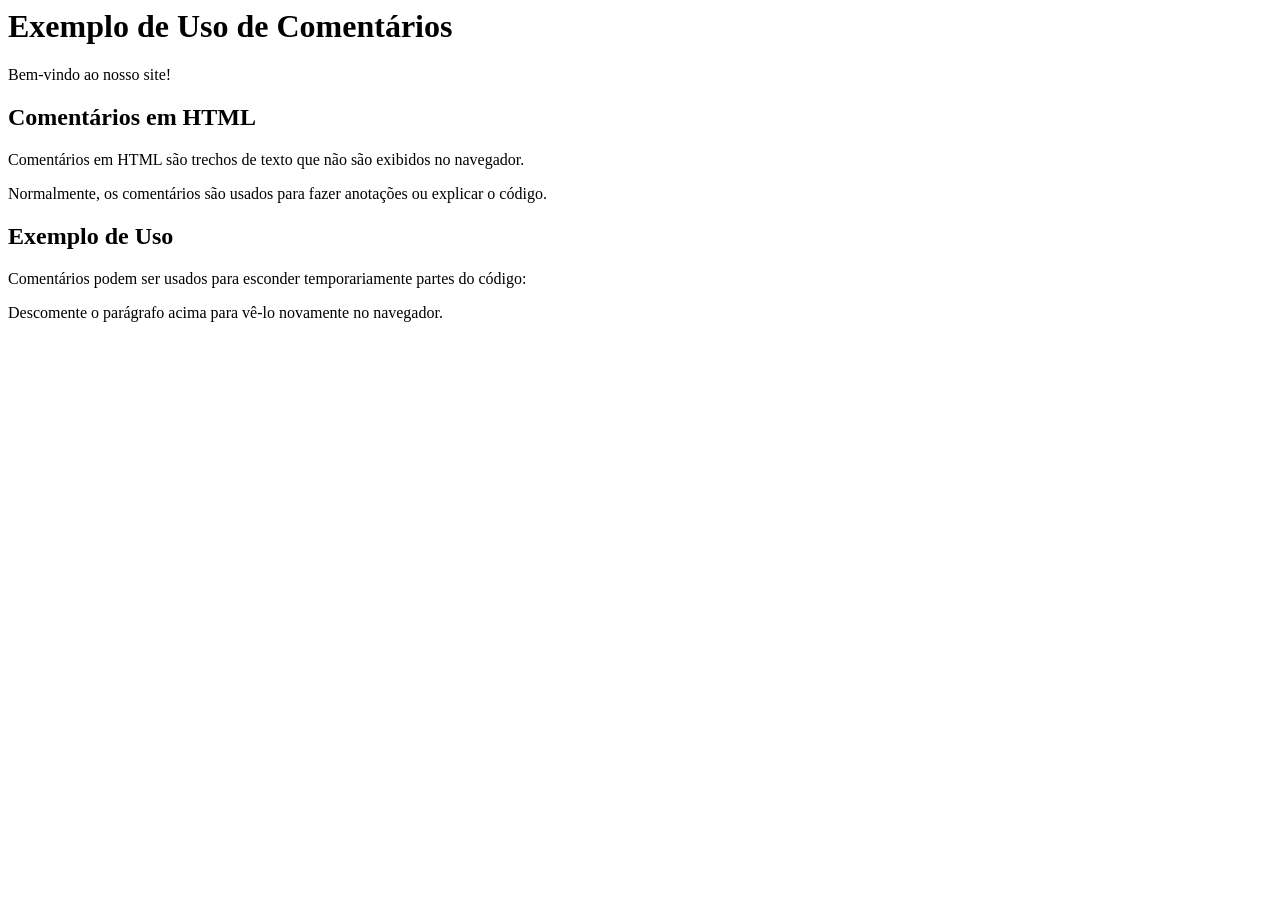
<file: FullStack_JavaScript/Aulas/comentarios.html>
<html>
  <head>
    <title>Comentários no HTML</title>
  </head>
  <body>
    <!-- Esta é uma seção de cabeçalho -->
    <h1>Exemplo de Uso de Comentários</h1>
    <p>Bem-vindo ao nosso site!</p>

    <!-- Esta é uma seção de conteúdo principal -->
    <h2>Comentários em HTML</h2>
    <p>
      Comentários em HTML são trechos de texto que não são exibidos no
      navegador.
    </p>

    <!-- Exemplo de comentário dentro de um parágrafo -->
    <p>
      Normalmente, os comentários são usados para fazer anotações ou explicar o
      código.
    </p>

    <!--
		Exemplo de comentário de múltiplas linhas.
		Este é um comentário mais longo que abrange várias linhas.
	-->

    <h2>Exemplo de Uso</h2>
    <p>
      Comentários podem ser usados para esconder temporariamente partes do
      código:
    </p>

    <!--
	<p>Este parágrafo está comentado e não será exibido no navegador.</p>
	<p>Comentários são úteis para depuração e desenvolvimento.</p>
	-->

    <p>Descomente o parágrafo acima para vê-lo novamente no navegador.</p>
  </body>
</html>
</file>
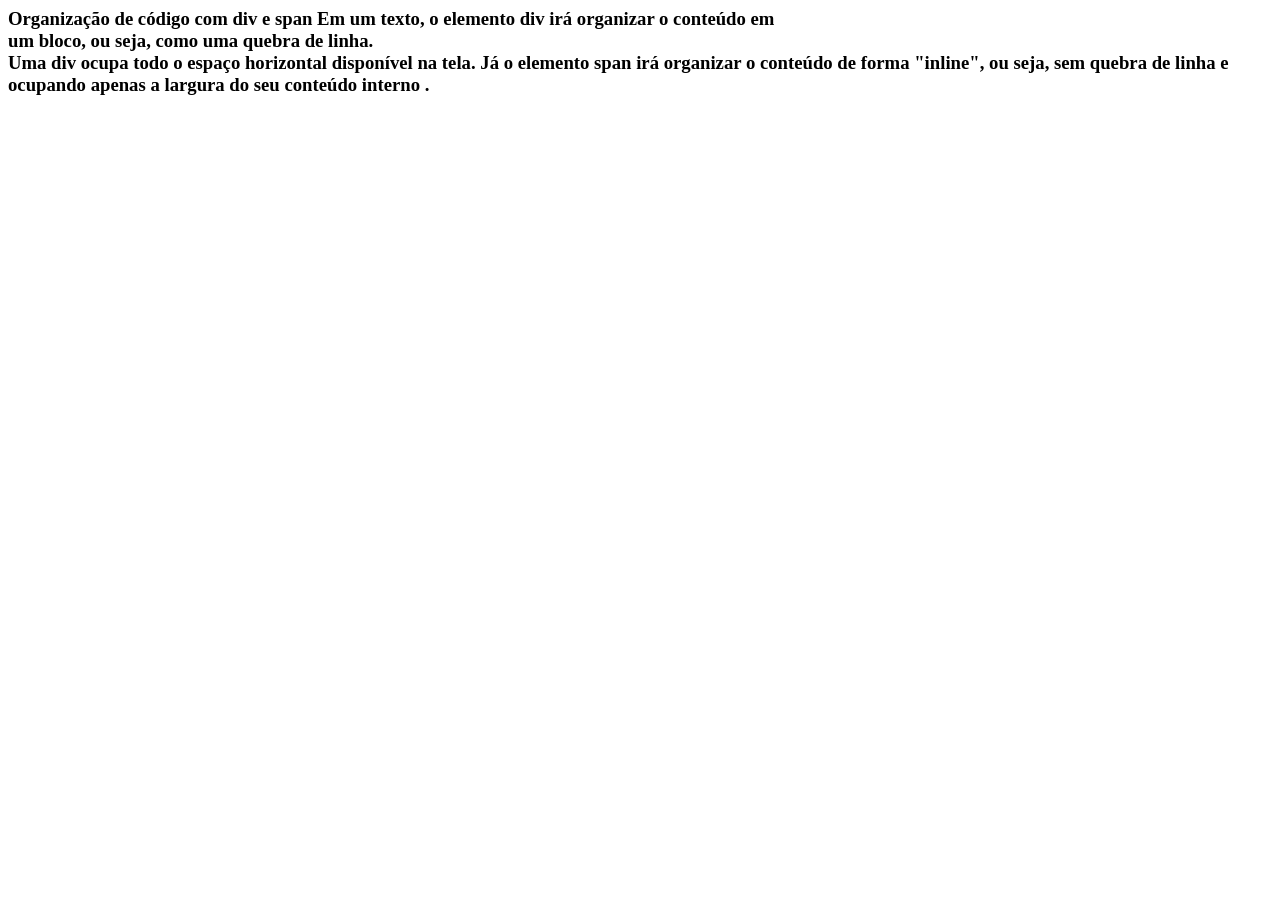
<file: FullStack_JavaScript/Aulas/div_e_span.html>
<html>
  <head>
    <title>Organização com div e span</title>
  </head>

  <body>
    <h3>
      Organização de código com div e span Em um texto, o elemento div irá
      organizar o conteúdo em
      <div>um bloco, ou seja, como uma quebra de linha.</div>
      Uma div ocupa todo o espaço horizontal disponível na tela. Já o elemento
      span irá organizar o conteúdo de forma "inline", ou seja,
      <span>sem quebra de linha </span> e ocupando apenas
      <span>a largura do seu conteúdo interno </span>.
    </h3>
  </body>
</html>
</file>
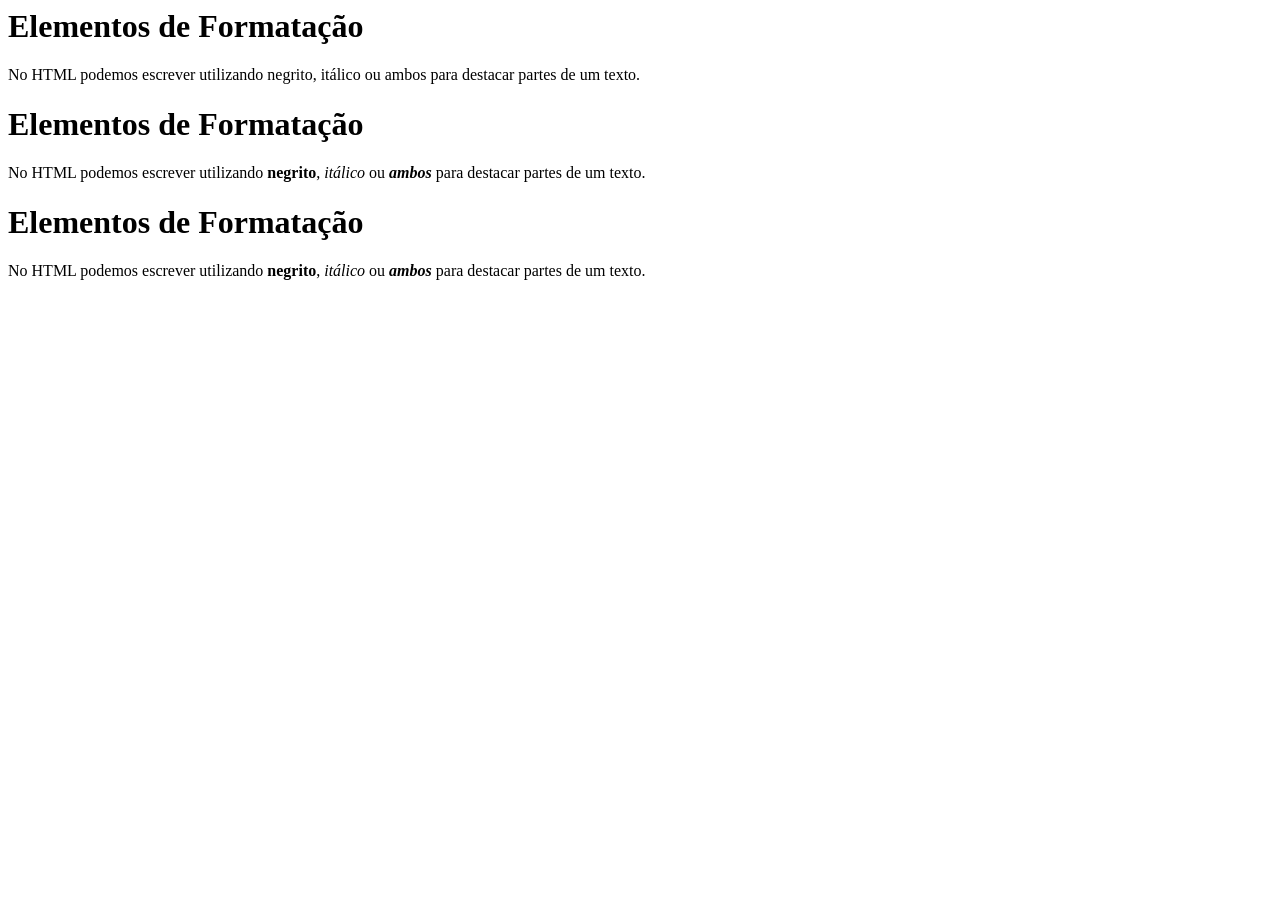
<file: FullStack_JavaScript/Aulas/formatação.html>
<html>
  <head>
    <title>Elementos de Formatação</title>
  </head>

  <body>
    <h1>Elementos de Formatação</h1>
    <p>
      No HTML podemos escrever utilizando negrito, itálico ou ambos para
      destacar partes de um texto.
    </p>
  </body>
</html>

<html>
  <head>
    <title>Elementos de Formatação</title>
  </head>

  <body>
    <h1>Elementos de Formatação</h1>
    <p>
      No HTML podemos escrever utilizando <b>negrito</b>, <i>itálico</i> ou
      <b><i>ambos</i></b> para destacar partes de um texto.
    </p>

    <h1>Elementos de Formatação</h1>
    <p>
      No HTML podemos escrever utilizando <strong>negrito</strong>,
      <em>itálico</em> ou <strong><em>ambos</em></strong> para destacar partes
      de um texto.
    </p>
  </body>
</html>
</file>
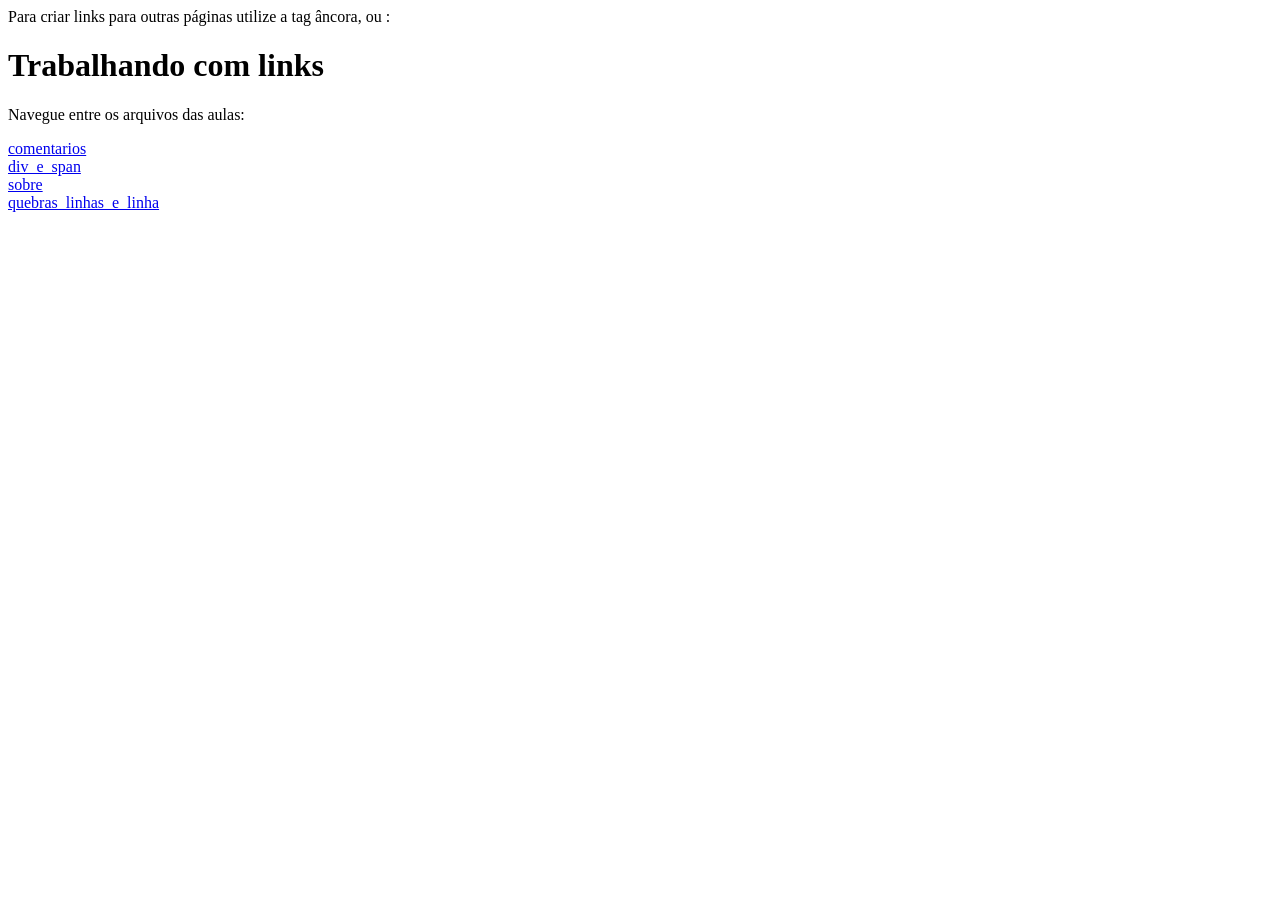
<file: FullStack_JavaScript/Aulas/link.html>
Para criar links para outras páginas utilize a tag âncora, ou
<a
  >:
  <html>
    <head>
      <title>Trabalhando com links</title>
    </head>

    <body>
      <h1>Trabalhando com links</h1>

      <div>
        <p>Navegue entre os arquivos das aulas:</p>
        <a href="/comentarios.html"> comentarios</a> <br />
        <a href="div_e_span.html"> div_e_span</a> <br />
        <a href="/html/sobre.html"> sobre</a> <br />
        <a href="quebras_linhas_e_linha.html"> quebras_linhas_e_linha</a> <br />
      </div>
    </body>
  </html>
</a>
</file>
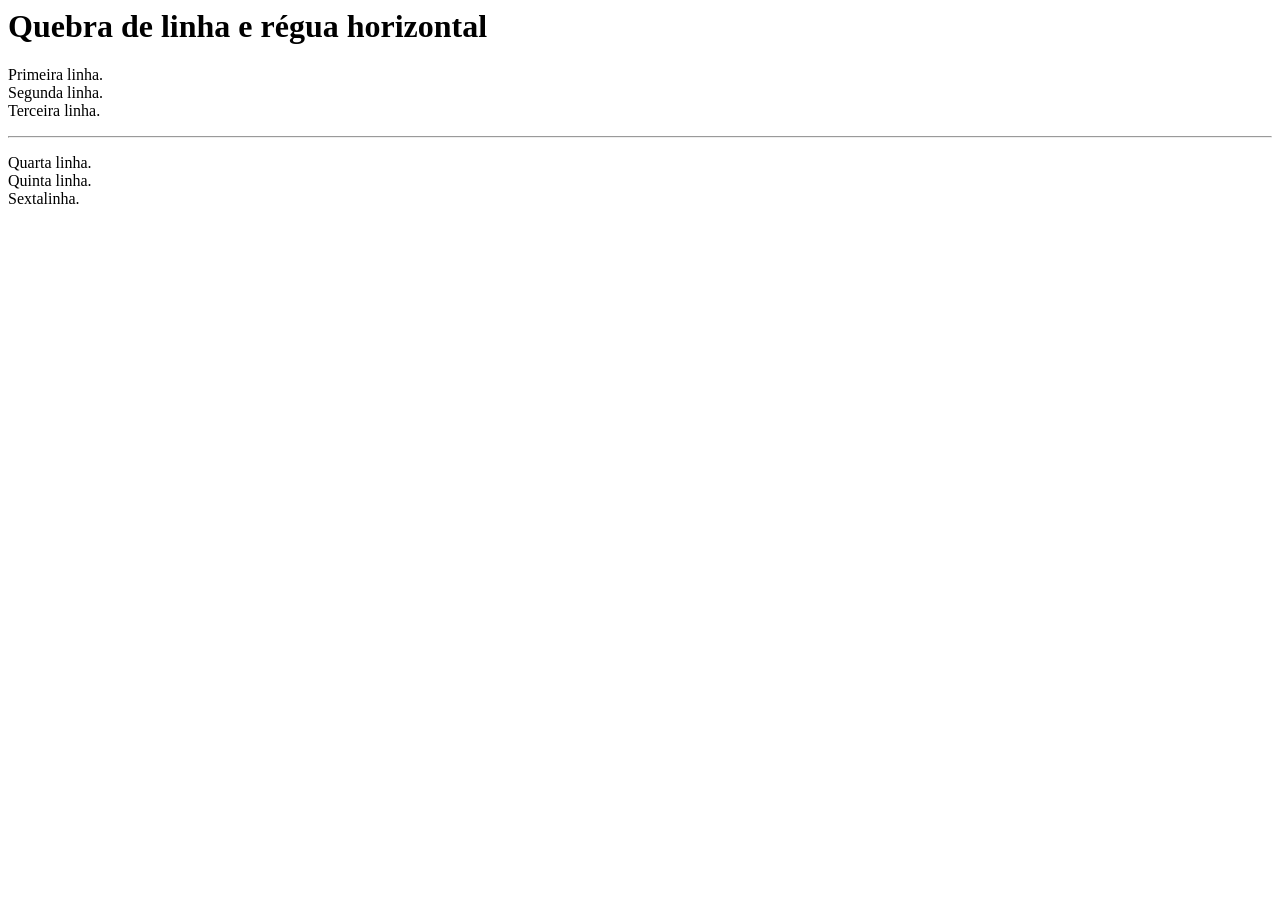
<file: FullStack_JavaScript/Aulas/quebras_linhas_e_linha.html>
<html>
  <head>
    <title>Quebra de linha e régua horizontal</title>
  </head>

  <body>
    <h1>Quebra de linha e régua horizontal</h1>

    <p>Primeira linha.<br />Segunda linha.<br />Terceira linha.</p>

    <hr />

    <p>Quarta linha.<br />Quinta linha.<br />Sextalinha.</p>
  </body>
</html>
</file>
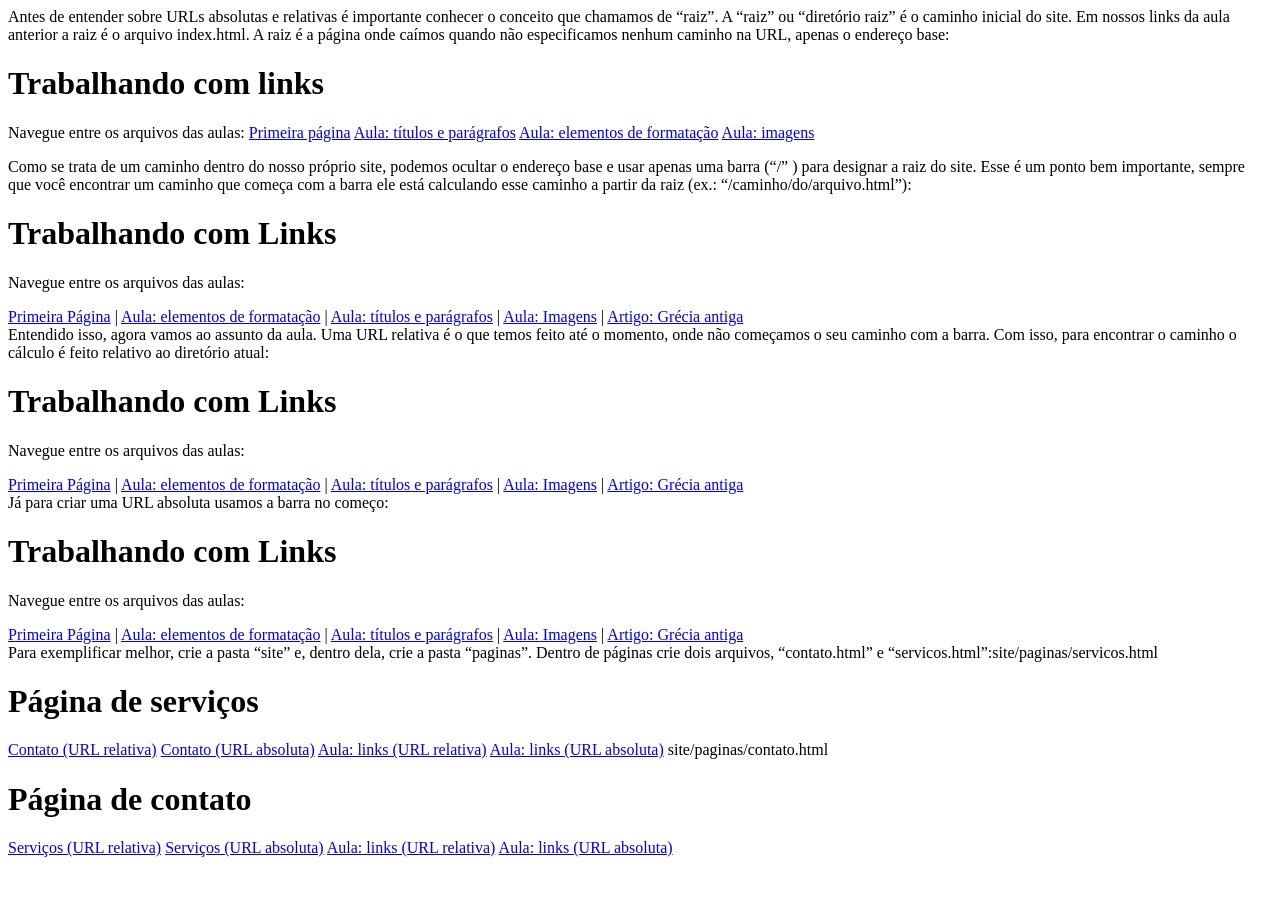
<file: FullStack_JavaScript/Aulas/url_absolutas_e_relativas.html>
Antes de entender sobre URLs absolutas e relativas é importante conhecer o
conceito que chamamos de “raiz”. A “raiz” ou “diretório raiz” é o caminho
inicial do site. Em nossos links da aula anterior a raiz é o arquivo index.html.
A raiz é a página onde caímos quando não especificamos nenhum caminho na URL,
apenas o endereço base:
<html>
  <head>
    <title>Trabalhando com links</title>
  </head>

  <body>
    <h1>Trabalhando com links</h1>

    <p>
      Navegue entre os arquivos das aulas:
      <a href="http://localhost:5500/">Primeira página</a>
      <a href="titulos.html">Aula: títulos e parágrafos</a>
      <a href="formatacao.html">Aula: elementos de formatação</a>
      <a href="imagens.html">Aula: imagens</a>
    </p>
  </body>
</html>
Como se trata de um caminho dentro do nosso próprio site, podemos ocultar o
endereço base e usar apenas uma barra (“/” ) para designar a raiz do site. Esse
é um ponto bem importante, sempre que você encontrar um caminho que começa com a
barra ele está calculando esse caminho a partir da raiz (ex.:
“/caminho/do/arquivo.html”):
<html>
  <head>
    <title>Trabalhando com Links</title>
  </head>

  <body>
    <h1>Trabalhando com Links</h1>

    <div>
      <p>Navegue entre os arquivos das aulas:</p>
      <a href="/">Primeira Página</a> |
      <a href="../formatacao/index.html">Aula: elementos de formatação</a> |
      <a href="../titulos">Aula: títulos e parágrafos</a> |
      <a href="../imagens/index.html">Aula: Imagens</a> |
      <a href="../grecia">Artigo: Grécia antiga</a>
    </div>
  </body>
</html>
Entendido isso, agora vamos ao assunto da aula. Uma URL relativa é o que temos
feito até o momento, onde não começamos o seu caminho com a barra. Com isso,
para encontrar o caminho o cálculo é feito relativo ao diretório atual:
<html>
  <head>
    <title>Trabalhando com Links</title>
  </head>

  <body>
    <h1>Trabalhando com Links</h1>

    <div>
      <p>Navegue entre os arquivos das aulas:</p>
      <a href="/">Primeira Página</a> |
      <a href="../formatacao/index.html">Aula: elementos de formatação</a> |
      <a href="../titulos">Aula: títulos e parágrafos</a> |
      <a href="../imagens/index.html">Aula: Imagens</a> |
      <a href="../grecia">Artigo: Grécia antiga</a>
    </div>
  </body>
</html>
Já para criar uma URL absoluta usamos a barra no começo:
<html>
  <head>
    <title>Trabalhando com Links</title>
  </head>

  <body>
    <h1>Trabalhando com Links</h1>

    <div>
      <p>Navegue entre os arquivos das aulas:</p>
      <a href="/">Primeira Página</a> |
      <a href="/formatacao/index.html">Aula: elementos de formatação</a> |
      <a href="/titulos/index.html">Aula: títulos e parágrafos</a> |
      <a href="/imagens/index.html">Aula: Imagens</a> |
      <a href="/grecia">Artigo: Grécia antiga</a>
    </div>
  </body>
</html>
Para exemplificar melhor, crie a pasta “site” e, dentro dela, crie a pasta
“paginas”. Dentro de páginas crie dois arquivos, “contato.html” e
“servicos.html”:site/paginas/servicos.html
<html>
  <head>
    <title>Serviços</title>
  </head>

  <body>
    <h1>Página de serviços</h1>

    <a href="contato.html">Contato (URL relativa)</a>
    <a href="/site/paginas/contato.html">Contato (URL absoluta)</a>

    <a href="../../links.html">Aula: links (URL relativa)</a>
    <a href="/links">Aula: links (URL absoluta)</a>
  </body>
</html>
site/paginas/contato.html
<html>
  <head>
    <title>Teste</title>
  </head>

  <body>
    <h1>Página de contato</h1>

    <a href="servicos.html">Serviços (URL relativa)</a>
    <a href="/site/paginas/servicos.html">Serviços (URL absoluta)</a>

    <a href="../../links.html">Aula: links (URL relativa)</a>
    <a href="/links">Aula: links (URL absoluta)</a>
  </body>
</html>
</file>
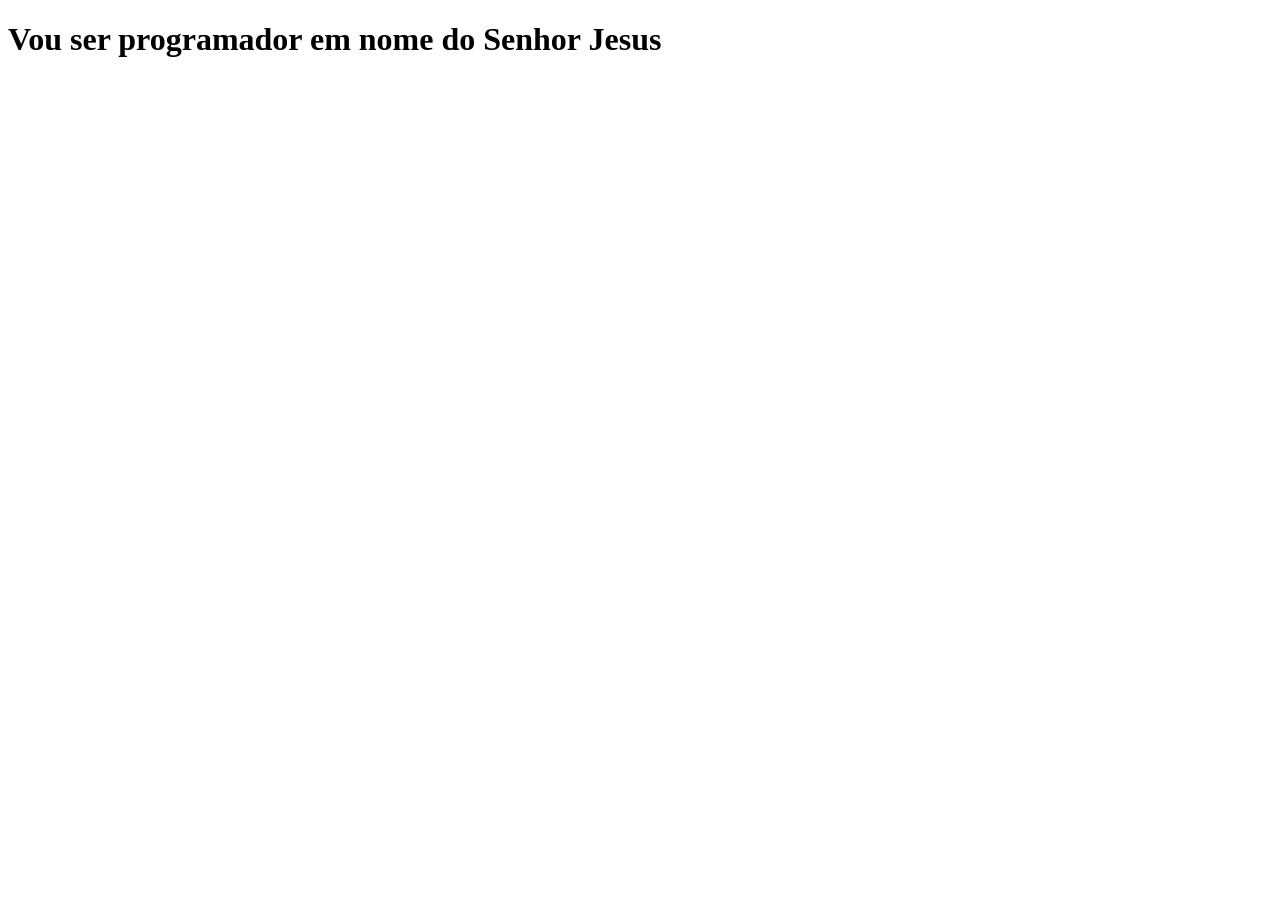
<file: FullStack_JavaScript/Aulas/Começo/primeira_pagina.html>
<!DOCTYPE html>
<html lang="en">
<head>
    <meta charset="UTF-8">
    <meta name="viewport" content="width=device-width, initial-scale=1.0">
    <title>Thyago Portes</title>
</head>
<body>
    <h1>Vou ser programador em nome do Senhor Jesus</h1>
</body>
</html>
</file>
